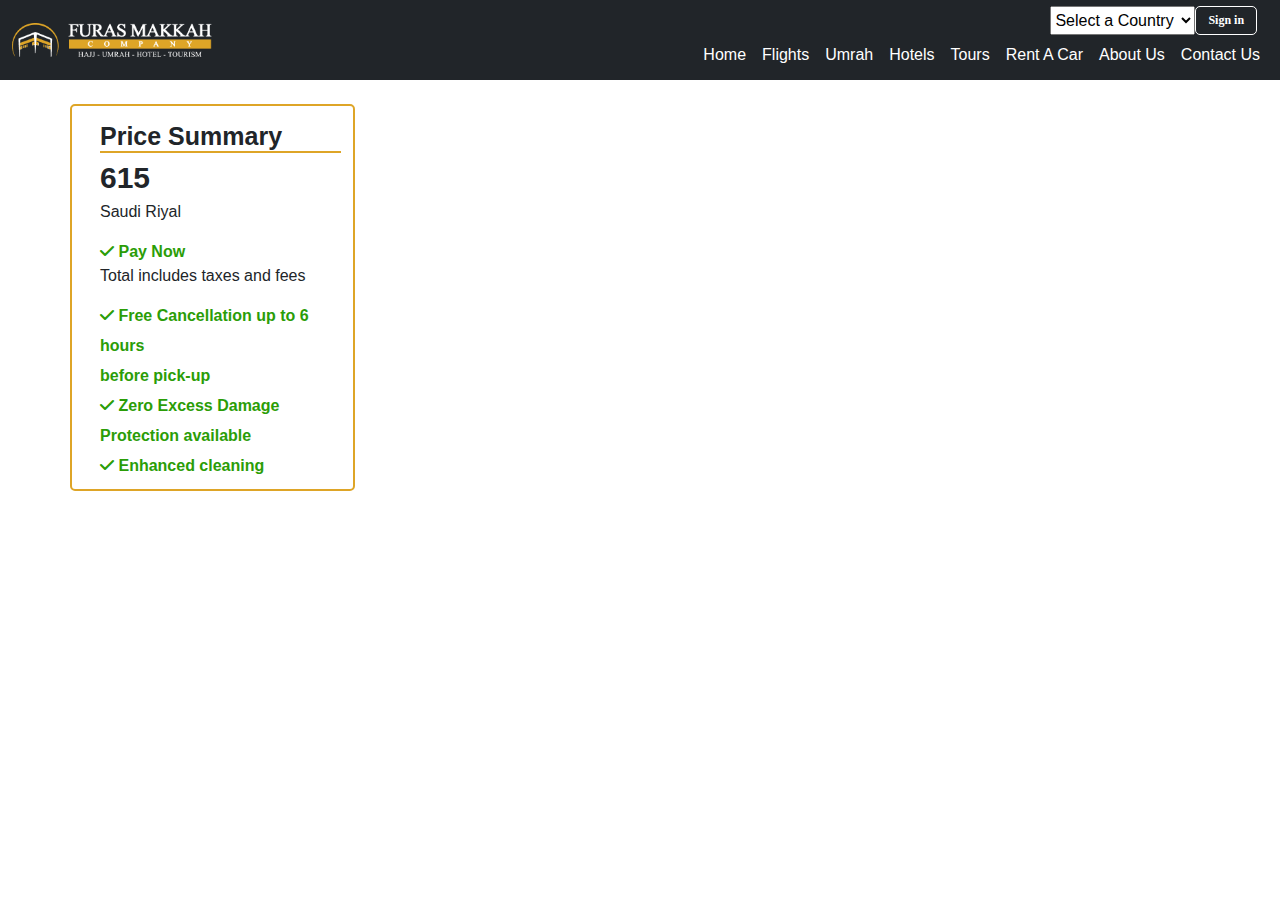
<file: business-class.html>
<!DOCTYPE html>
<html lang="en">

<head>
    <meta charset="UTF-8">
    <meta name="viewport" content="width=device-width, initial-scale=1.0">
    <title>Business Class Car</title>
    <link rel="stylesheet" href="./assets/css/bootstrap.css">
    <link rel="stylesheet" href="./assets/css/business-class.css">
    <link rel="stylesheet" href="https://cdnjs.cloudflare.com/ajax/libs/font-awesome/6.4.2/css/all.min.css">
</head>

<body>
    <nav class="navbar navbar-expand-lg bg-dark">
        <div class="container-fluid">
            <a class="navbar-brand" href="#"><img src="./assets/images/about-us/Group 1 logo.png" alt=""></a>
            <button class="navbar-toggler" type="button" data-bs-toggle="collapse"
                data-bs-target="#navbarSupportedContent" aria-controls="navbarSupportedContent" aria-expanded="false"
                aria-label="Toggle navigation">
                <span class="navbar-toggler-icon"></span>
            </button>
            <div class="collapse navbar-collapse" id="navbarSupportedContent">
                <div class="flex-column">
                    <form class="d-flex country " role="search">
                        <select id="countrySelector" class="">
                            <option value="">Select a Country</option>
                            <option value="US">United States</option>
                            <option value="CA">Canada</option>
                            <option value="PK">Pakistan</option>
                            <option value="CH">China</option>
                            <option value="IND">India</option>
                            <option value="SA">Saudi Arbia</option>
                            <option value="NEP">Nepal</option>
                            <option value="SRI">Serilanka</option>
                            <option value="AS">American Samoa</option>
                            <option value="AD">Andorra</option>
                            <option value="AO">Angola</option>
                            <option value="AI">Anguilla</option>
                            <option value="AQ">Antarctica</option>
                            <option value="AR">Argentina</option>
                            <option value="AM">Armenia</option>

                        </select>
                        <button class="btn" type="submit">Sign in</button>
                    </form>
                    <div class="nav ">
                        <ul class="navbar-nav me-auto mb-2 mb-lg-0">
                            <li class="nav-item">
                                <a class="nav-link active text-white" aria-current="page" href="#">Home</a>
                            </li>
                            <li class="nav-item">
                                <a class="nav-link  text-white" aria-current="page" href="#">Flights</a>
                            </li>
                            <li class="nav-item">
                                <a class="nav-link active text-white" aria-current="page" href="#">Umrah</a>
                            </li>
                            <li class="nav-item">
                                <a class="nav-link active text-white" aria-current="page" href="#">Hotels</a>
                            </li>
                            <li class="nav-item">
                                <a class="nav-link active text-white" aria-current="page" href="#">Tours</a>
                            </li>
                            <li class="nav-item">
                                <a class="nav-link active text-white" aria-current="page" href="#">Rent A Car</a>
                            </li>
                            <li class="nav-item">
                                <a class="nav-link active text-white" aria-current="page" href="#">About Us</a>
                            </li>
                            <li class="nav-item">
                                <a class="nav-link active text-white" aria-current="page" href="#">Contact Us</a>
                            </li>

                        </ul>
                    </div>
                </div>
            </div>
        </div>
    </nav>
    <!-- ============================== Navbar Section End ============================== -->
    <!-- ===============================  Car Section Start =============================== -->
    <section>
        <div class="container">
            <div class="row my-4">
                <div class="col-md-3 price">
                    <div class="content ms-3 mb-2">
                        <h3 class="mt-3">Price Summary</h3>
                        <h2>615</h2>
                        <p>Saudi Riyal</p>
                        <li><i class="fa-solid fa-check"></i> <span>Pay Now</span></li>
                        <p>Total includes taxes and fees</p>
                        <li><i class="fa-solid fa-check"></i> <span>Free Cancellation up to 6 hours <br> before
                                pick-up</span></li>
                        <li><i class="fa-solid fa-check"></i> <span>Zero Excess Damage Protection
                                available</span></li>
                        <li><i class="fa-solid fa-check"></i> <span>Enhanced cleaning</span></li>
                    </div>
                </div>
            </div>
    </section>
    <!-- ===============================  Car Section End =============================== -->
    <script src="./assets/js/bootstrap.js"></script>
</body>

</html>
</file>
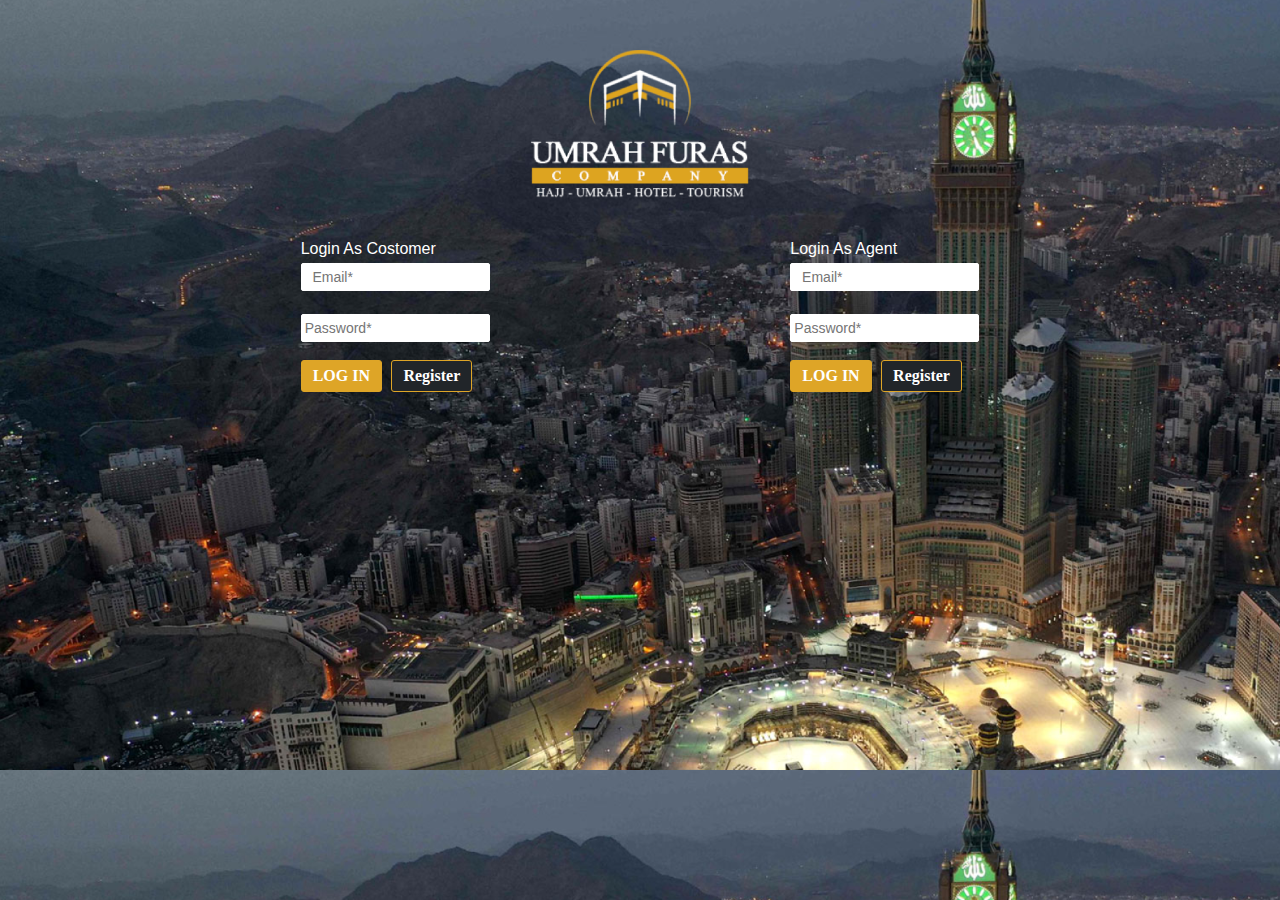
<file: login-page.html>
<!DOCTYPE html>
<html lang="en">

<head>
    <meta charset="UTF-8">
    <meta name="viewport" content="width=device-width, initial-scale=1.0">
    <title>login page</title>
    <link rel="stylesheet" href="./assets/css/login-page.css">
</head>

<body>
    <section class="login">
        <a href="#" class="logo"><img src="./assets/images/logo-login-screen 1.png" alt=""></a>

        <div class="reg-form">
            <div class="register">
                <label for="Login As Costomer">Login As Costomer</label><br>
                <input type="text" id="Email" name=" Email" placeholder="  Email*"><br><br>
                <input type="text" id="Password" name="Password" placeholder="Password*"><br><br>
                <button type="button">LOG IN</button>
                <button class="btn2" type="button">Register</button>
            </div>

            <div class="register">
                <label for="Login As Agent">Login As Agent</label><br>
                <input type="text" id="Email" name=" Email" placeholder="  Email*"><br><br>
                <input type="text" id="Password" name="Password" placeholder="Password*"><br><br> 
                <button type="button">LOG IN</button>
                <button class="btn2" type="button">Register</button>
            </div>
        </div>

    </section>
</body>

</html>
</file>
<file: assets/css/business-class.css>
* {
    margin: 0;
    padding: 0;
    box-sizing: border-box;
    font-family: sans-serif;
}

.navbar {
    height: 80px;
}

.navbar-brand img {
    width: 200px;
}
#countrySelector{    
    margin-left: 62%;
}

form .btn {
    border: 1px solid #fff;
    color: #FFF;
    border-radius: 5px;
    font-family: Montserrat;
    font-size: 12px;
    font-style: normal;
    font-weight: 700;
    line-height: normal;
   
}

form .btn:hover {
    color: black;
    background: #DEA527;
}
.navbar-collapse{
    justify-content: end;
}

/* ================================================================================ */

.price {
    border-radius: 5px;
    border: 2px solid #DEA527;
    /* background: #FFF; */
}
.price h3{
    border-bottom: 2px solid #DEA527;
    color: #212529;
    font-family: Montserrat, sans-serif;
    font-size: 25px;
    font-style: normal;
    font-weight: 600;
    line-height: normal;
}
.price h2{
    color: #212529;
font-family: Montserrat, sans-serif;
font-size: 30px;
font-style: normal;
font-weight: 700;
line-height: normal;
}
.price p{
    color: #212529;
font-family: Montserrat, sans-serif;
font-size: 16px;
font-style: normal;
font-weight: 300;
line-height: normal;
}
.price li{
    list-style: none;
    color: #2B9D07;
font-family: Montserrat, sans-serif;
font-size: 16px;
font-style: normal;
font-weight: 600;
line-height: 30px;
}
</file>
<file: assets/css/login-page.css>
* {
    margin: 0;
    padding: 0;
    box-sizing: border-box;
    font-family: sans-serif;
}

body {
    background: url(/assets/images/bg-register-login\ 1.png), no-repeat;
    height: 80vh;
    background-size: cover;
    background-position: center;
}

.login .logo {
    display: flex;
    justify-content: center;
    /* width: 100px; */
    height: 150px;
    margin-top: 50px;
}

.reg-form {
    display: flex;
    justify-content: center;
    margin-top: 40px;
    justify-content: space-evenly;
}

.register input {
    padding: 5px 3px;
    border: 1px solid #fff;
    border-radius: 2px;
    background: #ffffff;
    margin-top: 5px;
    color: #707070;
    font-family: sans-serif;
    font-size: 14px;
    font-style: normal;
    font-weight: 500;
    line-height: normal;
}

.register label {

    color: #FFF;
    font-family: sans-serif;
    font-size: 16px;
    font-style: normal;
    font-weight: 500;
    line-height: normal;

}

.register button {
    border: 1px solid #DEA527;
    border-radius: 3px;
    background: #DEA527;
    padding: 6px 11px;
    color: #FFF;
    font-family: Times New Roman;
    font-size: 16px;
    font-style: normal;
    font-weight: 700;
    line-height: normal;
    cursor: pointer;
}

button:hover {
    background: #212529;
}

.register .btn2 {
    border-radius: 3px;
    border: 1px solid #DEA527;
    background: #212529;
    margin-left: 5px;
}

.btn2:hover {
    background: #DEA527;
}
</file>
